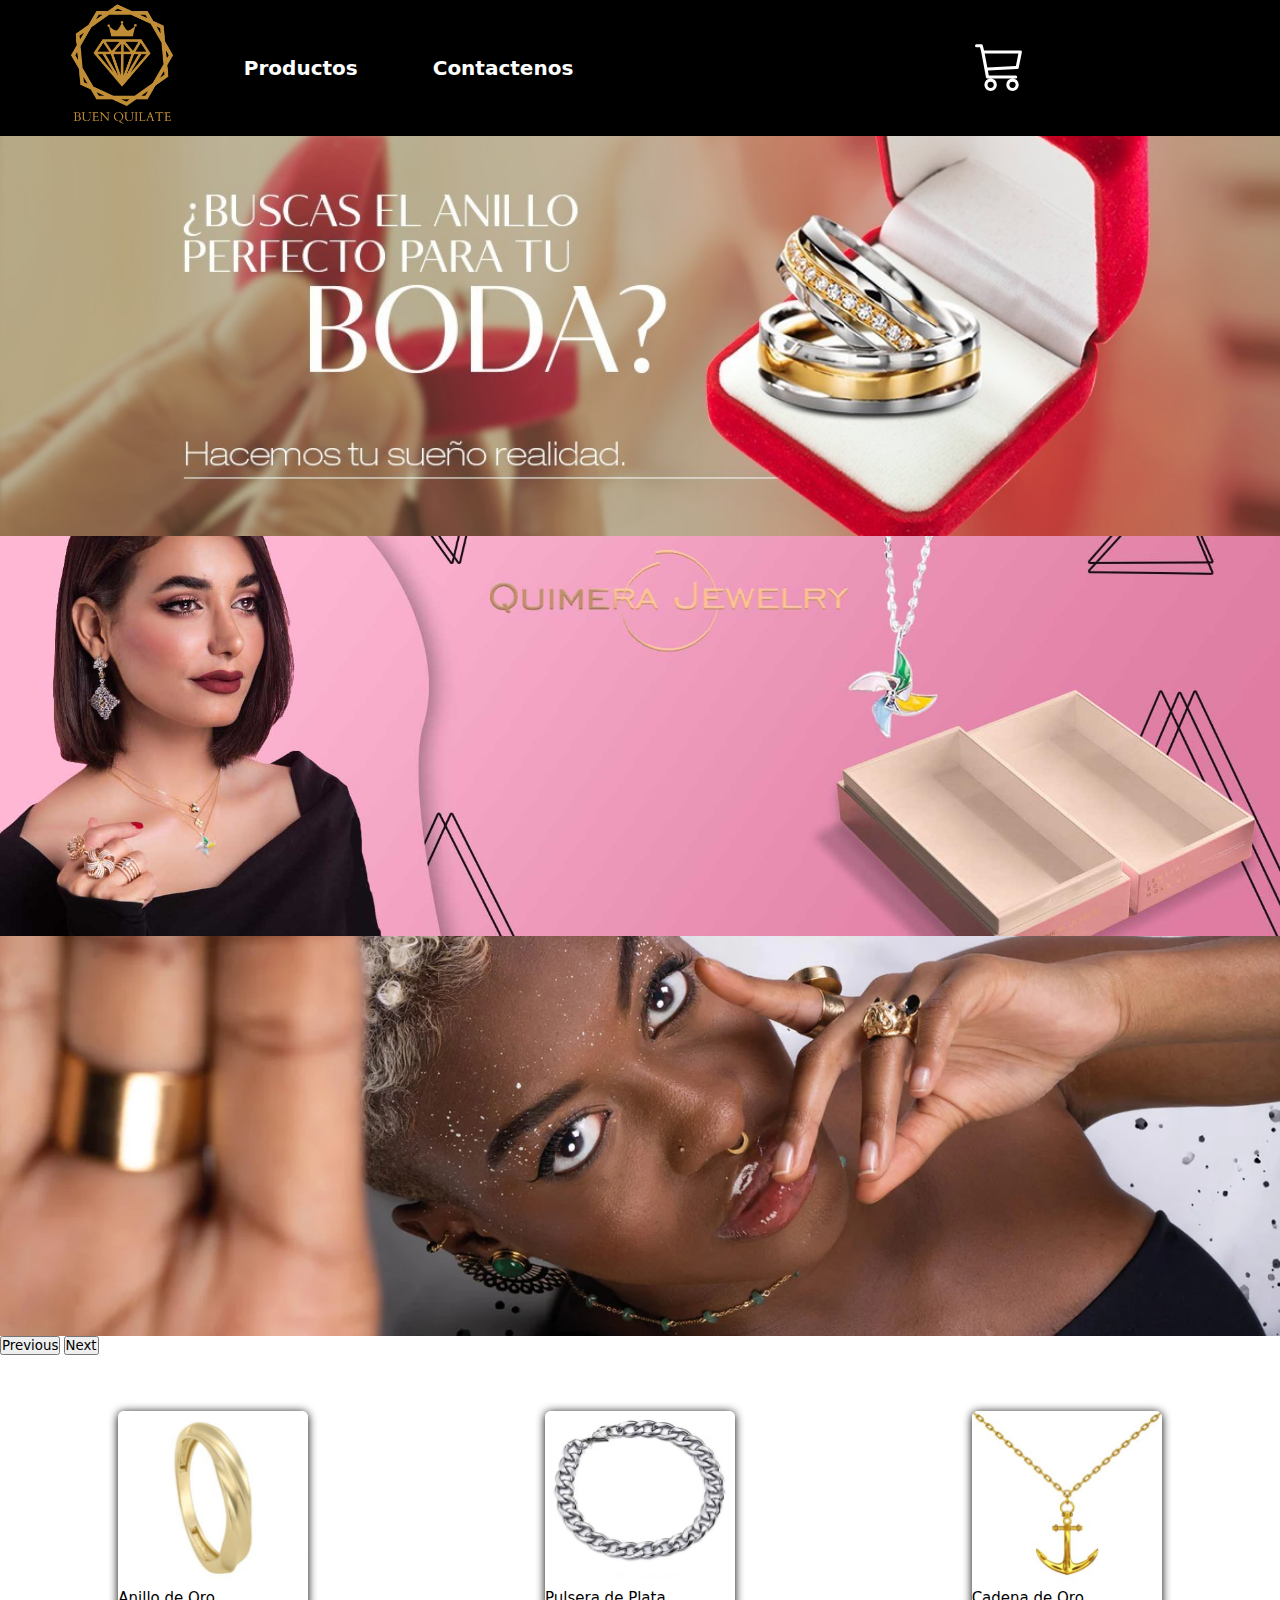
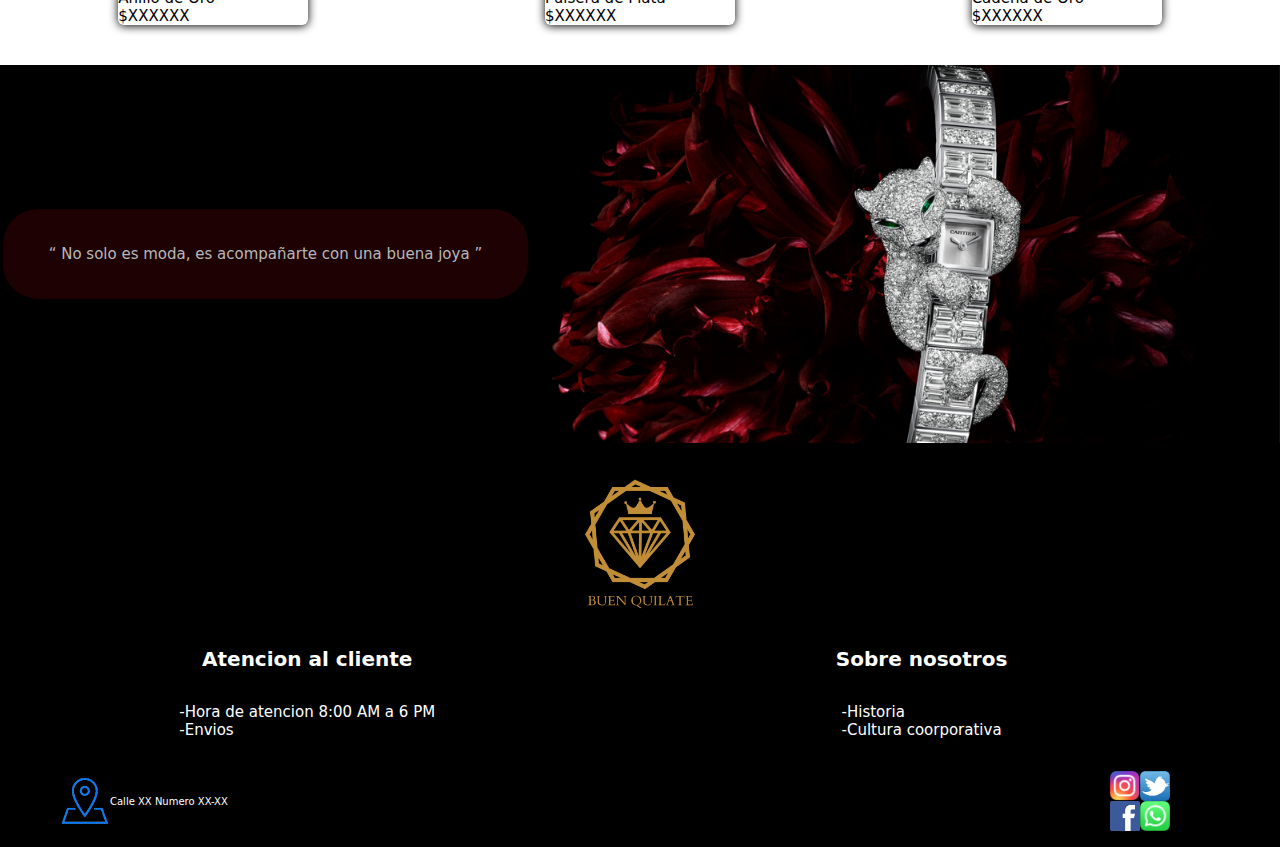
<file: templates/index.html>
<!DOCTYPE html>
<html lang="en">

<head>
    <meta charset="UTF-8">
    <meta http-equiv="X-UA-Compatible" content="IE=edge">
    <meta name="viewport" content="width=device-width, initial-scale=1.0">
    <link href="https://cdn.jsdelivr.net/npm/bootstrap@5.1.3/dist/css/bootstrap.min.css" rel="stylesheet" integrity="sha384-1BmE4kWBq78iYhFldvKuhfTAU6auU8tT94WrHftjDbrCEXSU1oBoqyl2QvZ6jIW3" crossorigin="anonymous">
    <link href="https://cdn.jsdelivr.net/npm/bootstrap@5.3.2/dist/css/bootstrap.min.css" rel="stylesheet" integrity="sha384-T3c6CoIi6uLrA9TneNEoa7RxnatzjcDSCmG1MXxSR1GAsXEV/Dwwykc2MPK8M2HN" crossorigin="anonymous">
    <link rel="stylesheet" href="../static/styles/style.css">
    <title>Buen Quilate</title>
</head>

<body>
    <header class="main-header">
        <div id="mySidenav" class="sidenav">
            <a href="javascript:void(0)" class="closebtn" onclick="closeNav()">&times;</a>
            <a href="./index.html">Inicio</a>
            <a href="./product.html">Productos</a>
            <a href="./contacto.html">Contactenos</a>
        </div>
        <nav class="main-navbar">
            <div class="navbar-content">
                <div class="sidenav-container">
                    <span class="mobile-sidenav" onclick="openNav()">&#9776;</span>
                </div>
                <div class="image-container">
                    <a href="./index.html"><img src="../static/imagenes/logo.png" alt="main-logo"></a>
                </div>
                <div class="navbar-main-menu-text">
                    <ul class="style-ui-text">
                        <li>
                            <a href="./product.html">
                                <button class="dropbtn style-ui-text">Productos</button>
                            </a>
                        </li>
                        <li>
                            <a href="contacto.html">
                                <button class="dropbtn style-ui-text">Contactenos</button>
                            </a>
                        </li>
                    </ul>
                </div>
                <div class="navbar-main-menu">
                    <ul class="style-ui-text">
                        <li class="carrito-push">
                            <div class="carritobtn carrito-imagen ">
                                <!-- <img src="/static/imagenes/Carrito-removebg-preview.png" alt=""> -->
                                <i class="bi bi-cart3">
                                    <svg xmlns="http://www.w3.org/2000/svg" width="50px" height="50px" fill="currentColor" class="bi bi-cart3" viewBox="0 0 16 16">
                                        <path d="M0 1.5A.5.5 0 0 1 .5 1H2a.5.5 0 0 1 .485.379L2.89 3H14.5a.5.5 0 0 1 .49.598l-1 5a.5.5 0 0 1-.465.401l-9.397.472L4.415 11H13a.5.5 0 0 1 0 1H4a.5.5 0 0 1-.491-.408L2.01 3.607 1.61 2H.5a.5.5 0 0 1-.5-.5zM3.102 4l.84 4.479 9.144-.459L13.89 4H3.102zM5 12a2 2 0 1 0 0 4 2 2 0 0 0 0-4zm7 0a2 2 0 1 0 0 4 2 2 0 0 0 0-4zm-7 1a1 1 0 1 1 0 2 1 1 0 0 1 0-2zm7 0a1 1 0 1 1 0 2 1 1 0 0 1 0-2z"/>
                                    </svg>
                                </i>
                            </div>
                            <table class="carrito-content">
                                <thead>
                                    <tr class="border">
                                        <th></th>
                                        <th><div class="border">Nombre</div></th>
                                        <th>Precio</th>
                                        <th>Cantidad</th>
                                        <th></th>
                                    </tr>
                                </thead>
                                <tbody id="product-list"><div class="Productoss"></div></tbody>
                            </table>
                            </div>
                        </li>
                    </ul>
                </div>
            </div>
        </nav>
    </header>
    <section class="section-carousel">
        <div id="carouselExampleInterval" class="carousel slide" data-bs-ride="carousel">
            <div class="carousel-inner">
                <div class="carousel-item active" data-bs-interval="8000">
                    <div class="carousel-item-one"></div>
                </div>
                <div class="carousel-item" data-bs-interval="8000">
                    <div class="carousel-item-two"></div>
                </div>
                <div class="carousel-item" data-bs-interval="8000">
                    <div class="carousel-item-three"></div>
                </div>
            </div>
            <button class="carousel-control-prev" type="button" data-bs-target="#carouselExampleInterval"
                data-bs-slide="prev">
                <span class="carousel-control-prev-icon" aria-hidden="true"></span>
                <span class="visually-hidden">Previous</span>
            </button>
            <button class="carousel-control-next" type="button" data-bs-target="#carouselExampleInterval"
                data-bs-slide="next">
                <span class="carousel-control-next-icon" aria-hidden="true"></span>
                <span class="visually-hidden">Next</span>
            </button>
        </div>
        <div class="section-products">
    </section>
    <section class="main-section">
        <div class="section-products">
            <div class="Productos">
                <div class="conteiner-products">
                    <a href="#">
                        <div class="cont-img">
                            <img src="../static/imagenes/anillo_1.jpg" alt="anillo-oro">
                        </div>
                        <div class="cont-text">
                            <p>Anillo de Oro</p>
                            <p>$XXXXXX</p>
                        </div>
                    </a>
                </div>
                <div class="conteiner-products">
                    <a href="#">
                        <div class="cont-img">
                            <img src="../static/imagenes/pulsera_1.jpg" alt="pulsera-oro">
                        </div>
                        <div class="cont-text">
                            <p>Pulsera de Plata</p>
                            <p>$XXXXXX</p>
                        </div>
                    </a>
                </div>
                <div class="conteiner-products">
                    <a href="#">
                        <div class="cont-img">
                            <img src="../static/imagenes/Collar_1.jpg" alt="collar-oro">
                        </div>
                        <div class="cont-text">
                            <p>Cadena de Oro</p>
                            <p>$XXXXXX</p>
                        </div>
                    </a>
                </div>
            </div>
        </div>
    </section>
    <section class="final-section-img">
        <div class="final-section-text">
            <p>
                <q>
                    No solo es moda, es acompañarte con una buena joya
                </q>
            </p>
        </div>
    </section>
    <footer class="main-footer">
        <div class="footer-logo">
            <img src="../static/imagenes/logo.png" alt="logo">
        </div>
        <div class="footer-conteiner-text">
            <div class="content-text">
                <div class="text-one">
                    <h3>
                        Atencion al cliente
                    </h3>
                    <div class="text-info-one">
                        <p>
                            -Hora de atencion 8:00 AM a 6 PM <br>
                            -Envios
                        </p>
                    </div>
                </div>
                <div class="text-two">
                    <h3>
                        Sobre nosotros
                    </h3>
                    <div class="text-info-two">
                        <p>
                            -Historia <br>
                            -Cultura coorporativa
                        </p>
                    </div>
                </div>
            </div>
        </div>
        <div class="content-info">
            <div class="info-direction">
                <img src="../static/imagenes/Direcc (2).png" alt="direccion">
                <p>Calle XX Numero XX-XX</p>
            </div>
            <div class="info-networks">
                <div class="networks-one">
                    <a href="https://www.instagram.com/" target="_blank"><img src="../static/imagenes/instagram.png"
                            alt="instagram"></a>
                    <a href="https://www.facebook.com/" target="_blank"><img
                            src="../static/imagenes/facebook-removebg-preview.png" alt="facebook"></a>
                </div>
                <div class="networks-two">
                    <a href="https://twitter.com/" target="_blank"><img
                            src="../static/imagenes/twitter-removebg-preview.png" alt="twitter"></a>
                    <a href="https://www.whatsapp.com/?lang=es" target="_blank"><img
                            src="../static/imagenes/WhatsApp.png" alt="whatsapp"></a>
                </div>
            </div>
        </div>
    </footer>
    <script src="../static/js/script.js"></script>
    <script src="../static/js/appP.js"></script>
    <script src="https://cdn.jsdelivr.net/npm/bootstrap@5.1.3/dist/js/bootstrap.bundle.min.js"
        integrity="sha384-ka7Sk0Gln4gmtz2MlQnikT1wXgYsOg+OMhuP+IlRH9sENBO0LRn5q+8nbTov4+1p"
        crossorigin="anonymous"></script>
    <!-- 5.3     -->
    <script src="https://cdn.jsdelivr.net/npm/@popperjs/core@2.11.8/dist/umd/popper.min.js" integrity="sha384-I7E8VVD/ismYTF4hNIPjVp/Zjvgyol6VFvRkX/vR+Vc4jQkC+hVqc2pM8ODewa9r" crossorigin="anonymous"></script>
<script src="https://cdn.jsdelivr.net/npm/bootstrap@5.3.2/dist/js/bootstrap.min.js" integrity="sha384-BBtl+eGJRgqQAUMxJ7pMwbEyER4l1g+O15P+16Ep7Q9Q+zqX6gSbd85u4mG4QzX+" crossorigin="anonymous"></script>
</body>

</html>
</file>
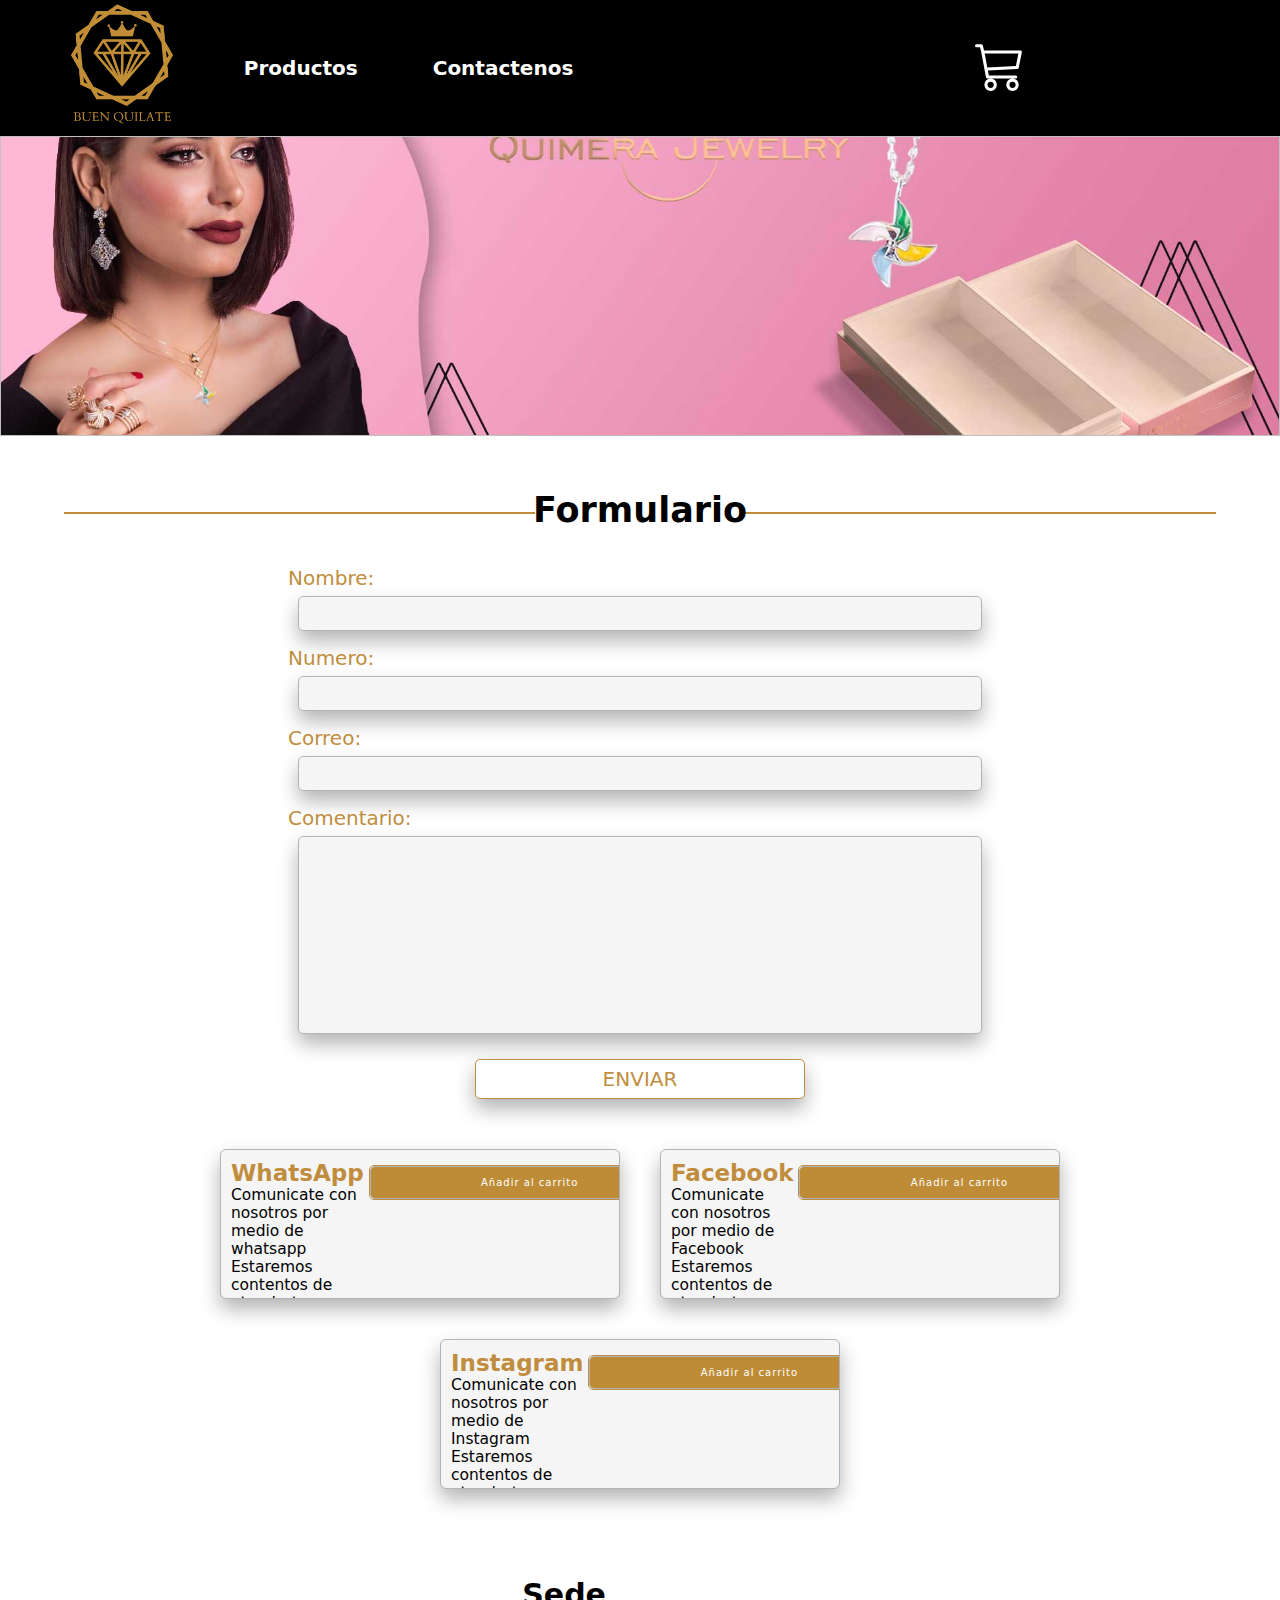
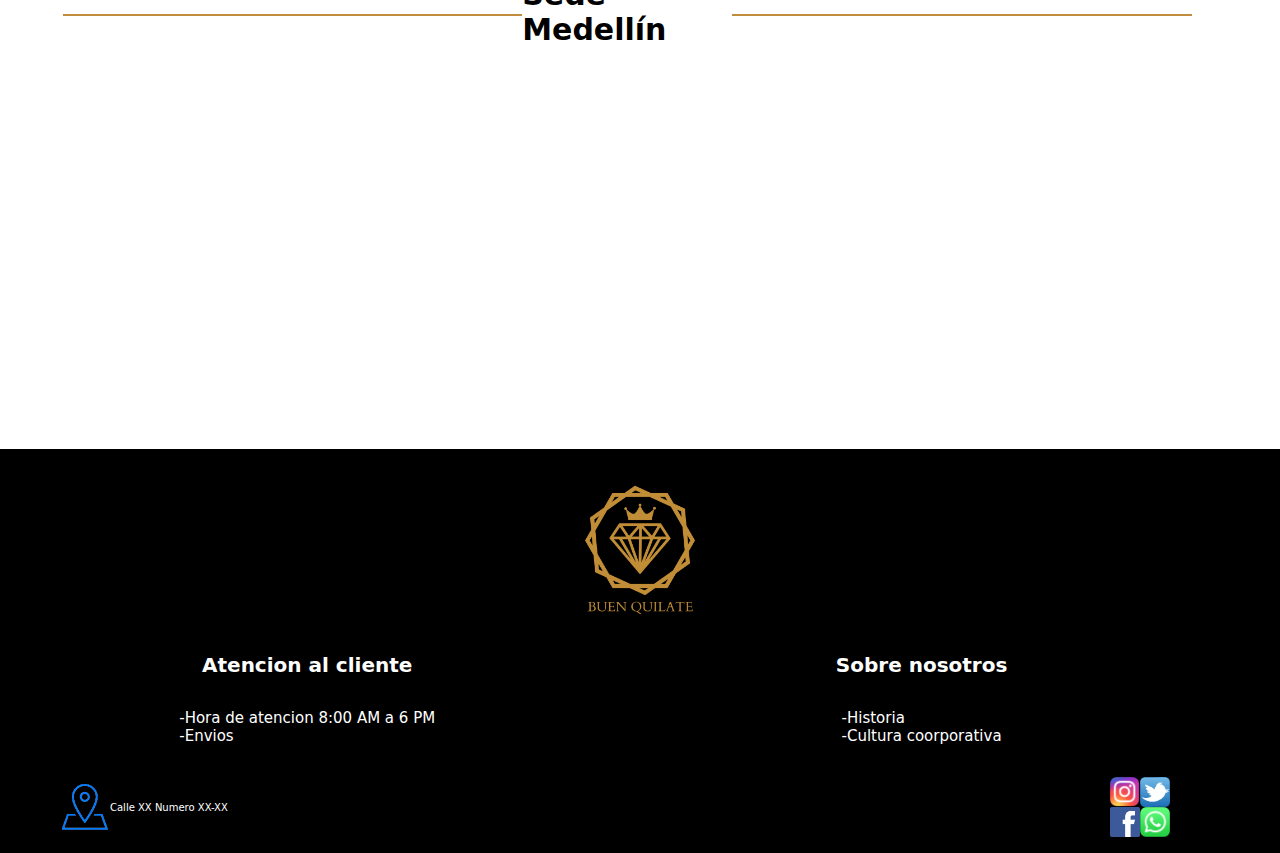
<file: templates/contacto.html>
<!DOCTYPE html>
<html lang="en">
<head>
    <meta charset="UTF-8">
    <meta http-equiv="X-UA-Compatible" content="IE=edge">
    <meta name="viewport" content="width=device-width, initial-scale=1.0">
    <link href="https://cdn.jsdelivr.net/npm/bootstrap@5.1.3/dist/css/bootstrap.min.css" rel="stylesheet" integrity="sha384-1BmE4kWBq78iYhFldvKuhfTAU6auU8tT94WrHftjDbrCEXSU1oBoqyl2QvZ6jIW3" crossorigin="anonymous">
    <link rel="stylesheet" href="../static/styles/style.css">
    <link rel="stylesheet" href="../static/styles/stylec.css">
    <title>Buen Quilate</title>
</head>
<body>
    <header class="main-header">
        <div id="mySidenav" class="sidenav">
            <a href="javascript:void(0)" class="closebtn" onclick="closeNav()">&times;</a>
            <a href="./index.html">Inicio</a>
            <a href="./product.html">Productos</a>
            <a href="./contacto.html">Contactenos</a>
        </div>
        <nav class="main-navbar">
            <div class="navbar-content">
                <div class="sidenav-container">
                    <span class="mobile-sidenav" onclick="openNav()">&#9776;</span>
                </div>
                <div class="image-container">
                    <a href="./index.html"><img src="../static/imagenes/logo.png" alt="main-logo"></a>
                </div>
                <div class="navbar-main-menu-text">
                    <ul class="style-ui-text">
                        <li>
                            <a href="./product.html">
                                <button class="dropbtn style-ui-text">Productos</button>
                            </a>
                        </li>
                        <li>
                            <a href="contacto.html">
                                <button class="dropbtn style-ui-text">Contactenos</button>
                            </a>
                        </li>
                    </ul>
                </div>
                <div class="navbar-main-menu">
                    <ul class="style-ui-text">
                        <li class="carrito-push">
                            <div class="carritobtn carrito-imagen ">
                                <!-- <img src="/static/imagenes/Carrito-removebg-preview.png" alt=""> -->
                                <i class="bi bi-cart3">
                                    <svg xmlns="http://www.w3.org/2000/svg" width="50px" height="50px" fill="currentColor" class="bi bi-cart3" viewBox="0 0 16 16">
                                        <path d="M0 1.5A.5.5 0 0 1 .5 1H2a.5.5 0 0 1 .485.379L2.89 3H14.5a.5.5 0 0 1 .49.598l-1 5a.5.5 0 0 1-.465.401l-9.397.472L4.415 11H13a.5.5 0 0 1 0 1H4a.5.5 0 0 1-.491-.408L2.01 3.607 1.61 2H.5a.5.5 0 0 1-.5-.5zM3.102 4l.84 4.479 9.144-.459L13.89 4H3.102zM5 12a2 2 0 1 0 0 4 2 2 0 0 0 0-4zm7 0a2 2 0 1 0 0 4 2 2 0 0 0 0-4zm-7 1a1 1 0 1 1 0 2 1 1 0 0 1 0-2zm7 0a1 1 0 1 1 0 2 1 1 0 0 1 0-2z"/>
                                    </svg>
                                </i>
                            </div>
                            <table class="carrito-content">
                                <thead>
                                    <tr class="border">
                                        <th></th>
                                        <th><div class="border">Nombre</div></th>
                                        <th>Precio</th>
                                        <th>Cantidad</th>
                                        <th></th>
                                    </tr>
                                </thead>
                                <tbody id="product-list"><div class="Productoss"></div></tbody>
                            </table>
                            </div>
                        </li>
                    </ul>
                </div>
            </div>
        </nav>
    </header>

    <section class="image">
        <img alt="">
    </section>
    <section class="section-form">
        <div class="container-form">
            <div class="titulo">
                <h3>
                    <span>
                        Formulario
                    </span>
                </h3>
            </div>
                <form class="form" id="form">
                    <div class="form__group" id="form__group">
                        <label for="name" class="form__label">Nombre:</label>
                        <input type="text"class="form__field" id="nombre">
                    </div>
                    <div class="form__group">
                        <label for="Número" class="form__label">Numero:</label>
                        <input type="text" class="form__field" id="numero">
                    </div>
                    <div class="form__group">
                        <label for="email" class="form__label">Correo:</label>
                        <input type="email" class="form__field" id="correo">
                    </div>
                    <div class="form__group">
                        <label for="mensaje" class="form__label">Comentario:</label>
                        <textarea type="text"  name="mensaje" id="mensaje" cols="30" rows="10"></textarea>
                    </div>
                    <div class="button-container">
                        <button class="button-form" id="enviar">ENVIAR</button>
                    </div>
                </form>
        </div>
    </section>
    <section class="section-card">
        <div class="conteiner-card">
            <div class="card">
                <div class="text-card">
                    <H4>WhatsApp</H4>
                    <span>Comunicate con nosotros por medio de whatsapp <br> Estaremos contentos de atenderte</span>
                </div>
                <div class="button-card">
                    <div class="button-container-1">
                        <span class="mas">Añadir al carrito</span>
                        <button id='contact' type="button" name="Hover">Añadir al carrito</button>
                    </div>
                </div>
            </div>
            <div class="card">
                <div class="text-card">
                    <H4>Facebook</H4>
                    <span>Comunicate con nosotros por medio de Facebook <br> Estaremos contentos de atenderte</span>
                </div>
                <div class="button-card">
                    <div class="button-container-1">
                        <span class="mas">Añadir al carrito</span>
                        <button id='contact' type="button" name="Hover">Añadir al carrito</button>
                    </div>
                </div>
            </div>
            <div class="card">
                <div class="text-card">
                    <H4>Instagram</H4>
                    <span>Comunicate con nosotros por medio de Instagram <br> Estaremos contentos de atenderte</span>
                </div>
                <div class="button-card">
                    <div class="button-container-1">
                        <span class="mas">Añadir al carrito</span>
                        <button id='contact' type="button" name="Hover">Añadir al carrito</button>
                    </div>
                </div>
            </div>
        </div>
    </section>
    <section class="section-map">
        <div class="container-map">
            <div class="titulo">
                <h4>
                    <span>
                        Sede Medellín
                    </span>
                </h4>
            </div>
            <div class="map">
                <iframe src="https://www.google.com/maps/embed?pb=!1m14!1m12!1m3!1d18865.10639538729!2d-75.56311516755218!3d6.276865651601929!2m3!1f0!2f0!3f0!3m2!1i1024!2i768!4f13.1!5e0!3m2!1ses-419!2sco!4v1695684236692!5m2!1ses-419!2sco" width="600" height="450" style="border:0;" allowfullscreen="" loading="lazy" referrerpolicy="no-referrer-when-downgrade"></iframe>
            </div>
        </div>
    </section>
    <footer class="main-footer">
        <div class="footer-logo">
            <img src="../static/imagenes/logo.png" alt="logo">
        </div>
        <div class="footer-conteiner-text">
            <div class="content-text">
                <div class="text-one">
                    <h3>
                        Atencion al cliente
                    </h3>
                    <div class="text-info-one">
                        <p>
                            -Hora de atencion 8:00 AM a 6 PM <br>
                            -Envios
                        </p>
                    </div>
                </div>
                <div class="text-two">
                    <h3>
                        Sobre nosotros
                    </h3>
                    <div class="text-info-two">
                        <p>
                            -Historia <br>
                            -Cultura coorporativa
                        </p>
                    </div>
                </div>
            </div>
        </div>
        <div class="content-info">
            <div class="info-direction">
                <img src="../static/imagenes/Direcc (2).png" alt="direccion">
                <p>Calle XX Numero XX-XX</p>
            </div>
            <div class="info-networks">
                <div class="networks-one">
                    <a href="https://www.instagram.com/" target="_blank"><img src="../static/imagenes/instagram.png" alt="instagram"></a>
                    <a href="https://www.facebook.com/" target="_blank"><img src="../static/imagenes/facebook-removebg-preview.png" alt="facebook"></a>
                </div>
                <div class="networks-two">
                    <a href="https://twitter.com/" target="_blank"><img src="../static/imagenes/twitter-removebg-preview.png" alt="twitter"></a>
                    <a href="https://www.whatsapp.com/?lang=es" target="_blank"><img src="../static/imagenes/WhatsApp.png" alt="whatsapp"></a>
                </div>
            </div>
        </div>
    </footer>
    <script src="../static/js/appC.js"></script>
    <script src="../static/js/appP.js"></script>
    <script src="../static/js/script.js"></script>
    <script src="https://cdn.jsdelivr.net/npm/bootstrap@5.1.3/dist/js/bootstrap.bundle.min.js" integrity="sha384-ka7Sk0Gln4gmtz2MlQnikT1wXgYsOg+OMhuP+IlRH9sENBO0LRn5q+8nbTov4+1p" crossorigin="anonymous"></script>
</body>
</html>
</file>
<file: static/styles/style.css>
* {
    box-sizing: border-box;
    margin: 0;
    padding: 0;
    font-family: system-ui, -apple-system, BlinkMacSystemFont, 'Segoe UI', Roboto, Oxygen, Ubuntu, Cantarell, 'Open Sans', 'Helvetica Neue', sans-serif;
    list-style-type: none;
}

html {
    max-width: 100%;
    min-height: 100%;
    font-size: 62.5%;
}

.container-flex {
    display: flex;
    justify-content: center;
    align-items: center;
}

a {
    color: #000;
    text-decoration: none;
}

a:hover {
    color: #000;
    text-decoration: none;
}

/*------------combo_setings----------------*/

.style-ui-text {
    color: white;
    list-style: none;
    font-family: system-ui;
    font-size: 2rem;
    font-weight: 700;
}

footer {
    width: 100%;
    background-color: #000;
    padding-bottom: 16px;
}

p {
    font-family: system-ui;
}

/*----------End-combo_setings------------*/

/*=================sidenav===============*/
.mobile-sidenav {
    position: absolute;
    left: 2rem;
    font-size: 3rem;
    cursor: pointer;
    color: white;
    margin-top: 7rem;
}

.sidenav {
    display: none;
    width: 100%;
    height: 100%;
    position: fixed;
    z-index: 1;
    top: 0;
    left: -100%;
    background-color: #303030;
    overflow-x: hidden;
    transition: all 0.5s;
    padding-top: 60px;
    z-index: 3;
    text-align: center;
}

.sidenav a {
    padding: 8px 8px 8px 32px;
    text-decoration: none;
    font-size: 25px;
    color: white;
    display: block;
    transition: 0.3s;
}

.sidenav a:hover {
    color: #c08d3e;
}

.sidenav .closebtn {
    position: absolute;
    top: 0;
    right: 25px;
    font-size: 36px;
    margin-left: 50px;
}

/*===================End_sidenav===================*/

/*========================dropbtn========================*/
.dropbtn {
    border: none;
    background: none;
    cursor: pointer;
}

.navbar-main-menu{
    width: 20vw;
    display: flex;
    align-items: center;
}

.navbar-main-menu-text ul li .dropbtn::after,
.navbar-main-menu-text ul li .dropbtn::before {
    display: block;
    content: '';
    border-bottom: solid .2rem #c08d3e;
    transform: scaleX(0);
    transition: 250ms ease-in-out;
}



.navbar-main-menu-text ul li .dropbtn:hover::after {
    transform: scaleX(1);
}

.dropdown-content {
    display: none;
    position: absolute;
    background-color: #303030;
    min-width: 16rem;
    z-index: 1;
}

.navbar-main-menu ul li:nth-child(4) .dropdown-content {
    right: 0;
}

.dropdown-content a {
    display: block;
    color: white;
    padding: 1.2rem 1.6rem;
    text-decoration: none;
    font-size: 1.4rem;
}

.dropdown-content a:hover {
    background-color: #c08d3e;
}

.navbar-main-menu ul li:hover .dropdown-content {
    display: block;
}

/*======================end_dropbtn======================*/

/*======================Carrito======================*/
.carrito-content{
    display: none;
    position: absolute;
    background-color: white;
    min-width: 16rem;
    height: 35rem;
    overflow: auto;
    z-index: 1;
    color: black;
    box-shadow: rgba(50, 50, 93, 0.25) 0px 30px 60px -12px inset, rgba(0, 0, 0, 0.3) 0px 18px 36px -18px inset;
    border: solid 2px grey;
    /* right: 11%;
    top: 12%; */
}

.carrito-content::-webkit-scrollbar{
    width: 15px;
}

.carrito-content::-webkit-scrollbar-thumb{
    background-color: grey;
    border-radius: 20px;
    border: 2px solid white;
}


.carrito-content tr{
    text-align: center;
}
.carrito-content th{
    font-size: 1.4rem;
    width: 65px;
}

/* .carrito-push{
    margin-left: 25vw;
} */


.navbar-main-menu ul li:hover .carrito-content{
    display: block;
}
.carrito-imagen img{
    width: 4.5vw;
    height: 3.5vw;

}

.carritobtn {
    border: none;
    cursor: pointer;

}

.border{
    border-bottom: solid 2.5px #c08d3e;
}
/*======================end_carrito======================*/

/*========================Carousel========================*/
.section-carousel .carousel-item {
    overflow: hidden !important;
}

.Productos {
    justify-content: space-around;
}

.carousel-item-one {
    width: 100vw;
    background-image: url("../imagenes/opcion1.jpg");
    background-size: 100%;
    background-repeat: no-repeat;
    background-position: center;
}

.carousel-item-two {
    width: 100vw;
    background-image: url("../imagenes/opcion2.jpg");
    background-size: 100%;
    background-repeat: no-repeat;
    background-position: center;
}

.carousel-item-three {
    width: 100vw;
    background-image: url("../imagenes/opcion3.png");
    background-size: 100%;
    background-repeat: no-repeat;
    background-position: center;
}

/*========================End_Carousel========================*/

/*==========================Product==========================*/
.conteiner-products {
    margin: 20px;
    border-radius: 6px;
    overflow: hidden;
    background: #fff;
    box-shadow: 0px 1px 10px rgba(0, 0, 0, 2);
    cursor: default;
    transition: all 400ms ease;
}

.conteiner-products:hover {
    box-shadow: 5px 5px 20px rgba(0, 0, 0, 4);
    transform: translateY(-3%);
    color: #000;
}

/*========================End_Product========================*/


/*------------Media_Qeery----------------*/
@media (max-width:540px) {
    /*========================header========================*/

    .sidenav,
    .mobile-sidenav {
        display: block;
        color: white;
    }

    .main-header {
        background-color: black;
        width: 100%;
    }

    .navbar-content {
        max-width: 100%;
        display: flex;
        justify-content: flex-end;
        list-style: none;
        font-size: 24px;
        color: white;
    }

    .sidenav-container {
        width: 20vw;
    }

    .image-container {
        align-items: center;
        justify-content: center;
        display: flex;
        width: 60vw;
    }

    .image-container img {
        width: 197px;
    }

    .navbar-main-menu-text ul {
        display: none;
    }

    .navbar-icons {
        width: 10vw;
        display: flex;
        align-items: center;
        justify-content: center;
    }

    .navbar-icons-car {
        display: flex;
        justify-content: center;
        align-items: center;
    }

    .navbar-icons-car img {
        width: 60px;
        height: 40px
    }

    .carrito-content{
        right: 8%;
        top: 19%;
    }

    /*========================end_header========================*/

    /*================Section_carrusel========================*/

    .carousel-item-one,
    .carousel-item-two,
    .carousel-item-three {
        height: 18rem;
    }

    /*================Section_carrusel========================*/

    /*================Section_producto========================*/
    .section-infomation {
        height: 59vh;
        margin: 16px 0;
        display: flex;
        justify-content: center;
    }

    .section-products {
        display: flex;
        align-items: center;
    }

    .Productos {
        width: 100%;
        margin: 20px 0;
        display: flex;
        align-items: center;
        flex-direction: column;
        flex-wrap: wrap;
    }

    .section-infomation img {
        width: 95%;
    }

    .conteiner-products {
        margin-top: 32px
    }

    .conteiner-products img {
        width: 190px;
        height: 174px
    }

    .conteiner-products,
    .content-text p {
        font-size: 15px;
    }

    /* .cont-img {
        height: 20rem;
    } */


    /*================end_Section_producto========================*/

    /*================Section_final========================*/

    .final-section-img{
        background-image: url(../imagenes/section-final2.jpg);
    }

    .final-section-img2{
        background-image: url(../imagenes/section-final.jpg);
    }

    .final-section-img,
    .final-section-img2 {
        width: 100%;
        height: 42vh;
        max-width: 100%;
        display: flex;
        align-items: center;
        background-repeat: no-repeat;
        background-size: 100%;
        background-position: center;
    }

    .final-section-text{
        background-color: #1e0102;
    }

    .final-section-text2{
        background-color: #071433;
    }
    
    .final-section-text,
    .final-section-text2 {
        width: 41vw;
        height: 24vw;
        display: flex;
        align-items: center;
        margin-left: 3px;
        color: #b6b8b8;
        font-size: 1.5rem;
        border-radius: 35px;
    }

    .final-section-text p,
    .final-section-text2{
        text-align: center;
    }

    /*================End_Section_final========================*/

    /*================Footer======================*/

    .footer-logo {
        display: flex;
        justify-content: center;
    }

    .footer-logo img {
        width: 14rem;
        margin: 2.5vw 0;
    }

    .content-text {
        display: flex;
        color: white;
        font-size: 2rem;
        flex-direction: column;
    }

    .text-info-one,
    .text-info-two {
        display: flex;
        align-items: center;
        justify-content: center;
    }

    .text-one h3,
    .text-two h3 {
        display: flex;
        justify-content: center;
    }

    .text-one p,
    .text-two p {
        width: 48vw;
        margin: 32px 0;
    }

    .content-info {
        display: flex;
        justify-content: space-between;
        margin: 0 6rem;
    }

    .info-direction {
        display: flex;
        align-items: center;
    }

    .info-direction img {
        width: 50px;
    }

    .info-direction p {
        color: #fff;
    }

    .info-networks {
        display: flex;
        align-items: center;
        width: 11rem;
    }

    .info-networks img {
        width: 30px;
        display: block;
    }

    /*================End_Footer==================*/

}

@media (min-width:540px) {

    /*========================header========================*/

    .sidenav,
    .mobile-sidenav {
        display: block;
        color: white;
    }

    .main-header {
        background-color: black;
        width: 100%;
    }

    .navbar-content {
        max-width: 100%;
        display: flex;
        justify-content: flex-end;
        list-style: none;
        font-size: 24px;
        color: white;
    }

    .sidenav-container {
        width: 20vw;
    }

    .image-container {
        width: 60vw;
        display: flex;
        align-items: center;
        justify-content: center;
    }

    .image-container img {
        width: 197px;
    }

    .navbar-main-menu-text ul {
        display: none;
    }

    .navbar-icons {
        width: 10vw;
        display: flex;
        align-items: center;
        justify-content: center;
    }

    .navbar-icons-car {
        display: flex;
        justify-content: center;
        align-items: center;
    }

    .navbar-icons-car img {
        width: 60px;
        height: 40px
    }

    .carrito-content{
        right: 8%;
        top: 19%;
    }

    /*========================end_header========================*/

    /*================Section_carrusel========================*/

    .carousel-item-one,
    .carousel-item-two,
    .carousel-item-three {
        height: 18rem;
    }

    /*================Section_carrusel========================*/

    /*================Section_producto========================*/
    .section-infomation {
        height: 59vh;
        margin: 16px 0;
        display: flex;
        justify-content: center;
    }

    .section-products {
        display: flex;
        align-items: center;
    }

    .Productos {
        width: 100%;
        margin: 20px 0;
        display: flex;
        align-items: center;
        flex-direction: column;
        flex-wrap: wrap;
    }

    .section-infomation img {
        width: 95%;
    }

    .conteiner-products {
        margin-top: 36px
    }

    .conteiner-products img {
        width: 190px;
        height: 174px
    }

    .conteiner-products,
    .content-text p {
        font-size: 15px;
    }

    /* .cont-img {
        height: 20rem;
    } */


    /*================end_Section_producto========================*/

    /*================Section_final========================*/

    .final-section-img{
        background-image: url(../imagenes/section-final2.jpg);
    }

    .final-section-img2{
        background-image: url(../imagenes/section-final.jpg);
    }

    .final-section-img,
    .final-section-img2 {
        width: 100%;
        height: 42vh;
        max-width: 100%;
        display: flex;
        align-items: center;
        background-repeat: no-repeat;
        background-size: 100%;
        background-position: center;
    }

    .final-section-text{
        background-color: #1e0102;
    }

    .final-section-text2{
        background-color: #071433;
    }
    
    .final-section-text,
    .final-section-text2 {
        width: 41vw;
        height: 24vw;
        display: flex;
        align-items: center;
        margin-left: 3px;
        color: #b6b8b8;
        font-size: 1.5rem;
        border-radius: 35px;
    }

    .final-section-text p,
    .final-section-text2 p{
        text-align: center;
    }

    /*================End_Section_final========================*/

    /*================Footer======================*/

    .footer-logo {
        display: flex;
        justify-content: center;
    }

    .footer-logo img {
        width: 14rem;
        margin: 2.5vw 0;
    }

    .content-text {
        display: flex;
        color: white;
        font-size: 2rem;
        flex-direction: column;
    }

    .text-info-one,
    .text-info-two {
        display: flex;
        align-items: center;
        justify-content: center;
    }

    .text-one h3,
    .text-two h3 {
        display: flex;
        justify-content: center;
    }

    .text-one p,
    .text-two p {
        width: 48vw;
        margin: 32px 0;
    }

    .content-info {
        display: flex;
        justify-content: space-between;
        margin: 0 6rem;
    }

    .info-direction {
        display: flex;
        align-items: center;
    }

    .info-direction img {
        width: 50px;
    }

    .info-direction p {
        color: #fff;
    }

    .info-networks {
        display: flex;
        align-items: center;
        width: 11rem;
    }

    .info-networks img {
        width: 30px;
        display: block;
    }

    /*================End_Footer==================*/

}

@media (min-width:720px) {

    /*========================header========================*/
    .sidenav,
    .mobile-sidenav,
    .sidenav-container {
        display: none;
    }

    .navbar-content {
        justify-content: space-between;

    }

    .image-container {
        width: 20vw;
    }

    .image-container img {
        width: 130px;
    }

    .navbar-main-menu{
        width: 20vw;
    }

    .navbar-main-menu-text {
        width: 60vw;
        display: flex;
        /* justify-content: center; */
    }

    .navbar-main-menu ul,
    .navbar-main-menu-text ul {
        display: flex;
        align-items: center;
        gap: 75px;
    }
    
    .navbar-icons {
        width: 20vw;
    }

    .container-icon-car {
        display: flex;
    }

    .carrito-content{
        right: 10%;
        top: 13.5%;
    }

    /*========================end_header========================*/

    /*================Section_carrusel========================*/

    .carousel-item-one,
    .carousel-item-two,
    .carousel-item-three {
        height: 25rem;
    }

    /*================Section_carrusel========================*/

    /*================Section_producto========================*/
    .Productos {
        flex-direction: row;
        justify-content: center;
    }

    /*================end_Section_producto====================*/

    /*================Section_final========================*/

    .final-section-text,
    .final-section-text2 {
        height: 15vw;
        display: flex;
        justify-content: center;
    }

    /*================End_Section_final====================*/

    /*====================Footer======================*/
    .content-text {
        flex-direction: row;
    }

    .text-info-one,
    .text-info-two {
        width: 48vw;
    }

    .text-one h3,
    .text-two h3 {
        font-size: 2rem;
    }

    .text-one p,
    .text-two p {
        padding-left: 40px;
    }

    /*================end_Footer======================*/
}


@media (min-width:992px) {
    /*========================header========================*/

    .image-container {
        width: 20vw;
    }

    .navbar-main-menu {
        justify-content: flex-start;
        width: 25vw;
    }

    .navbar-icons {
        justify-content: center;
    }

    .carrito-content{
        right: 17%;
        top: 13.5%;
    }
    /*========================end_header========================*/

    /*================Section_search========================*/

    .section-search {
        display: none;
    }

    /*================End_Section_search====================*/

    /*================Section_carrusel========================*/

    .carousel-item-one,
    .carousel-item-two,
    .carousel-item-three {
        height: 30rem;
    }

    /*================Section_carrusel========================*/

    /*================Section_producto========================*/

    /*================end_Section_producto====================*/

    /*================Section_final========================*/

    .final-section-text,
    .final-section-text2 {
        height: 7vw;
    }

    /*================End_Section_final====================*/
}

@media (min-width:1024px) {
    /*========================header========================*/

    /*========================end_header====================*/

    /*================Section_producto========================*/
    .Productos {
        justify-content: space-around;
    }

    /*================end_Section_producto====================*/

    /*====================Footer======================*/
    .text-one p,
    .text-two p {
        padding-left: 0;
        display: flex;
        justify-content: space-around;
    }

    /*================end_Footer======================*/

}

@media (min-width:1200px) {
    /*================Section_carrusel========================*/

    .carousel-item-one,
    .carousel-item-two,
    .carousel-item-three {
        height: 40rem;
    }
    .carrito-content{
        right: 19%;
        top: 13.5%;
    }

    /*================Section_carrusel========================*/

    /*================Section_producto========================*/


    /*================end_Section_producto====================*/

}
</file>
<file: static/styles/stylec.css>
/* ------------formulario--------------- */
.container-form {
    display: flex;
    justify-content: center;
    align-items: center;
    flex-direction: column;
    flex-wrap: wrap;
}

.titulo {
    height: 10vw;
    display: flex;
    justify-content: center;
    align-items: center;
}

.titulo h3,
.titulo h4 {
    display: flex;
    justify-content: center;
    align-items: center;
}

.titulo h3 span,
.titulo h4 span {
    display: flex;
    justify-content: center;
    position: relative;
    bottom: -9px;
    background-color: white;
}

.form__group {
    display: grid;
}

input {
    padding: 3.1px;
    border-radius: 5px;
    border: 1.5px solid #adb5bd;
    margin: 6px 10px 15px;
    box-shadow: 0 10px 20px rgba(0, 0, 0, 0.3);
    background-color: #f5f5f5;
}

textarea {
    resize: none;
    color: black;
    padding: 3.1px 10px;
    border-radius: 5px;
    border: 1.5px solid #adb5bd;
    margin: 6px 10px 15px;
    box-shadow: 0 10px 20px rgba(0, 0, 0, 0.3);
    background-color: #f5f5f5;
}

.button-container {
    display: flex;
    justify-content: center;
    margin-top: 10px;
}

.button-form {
    background: white;
    border-radius: 5px;
    border: 1px solid #c08d3e;
    box-shadow: 0 10px 20px rgba(0, 0, 0, 0.3);
}

.button-form:hover {
    background-color: #c08d3e;
    color: #fff;
    border: 1px solid #adb5bd;
}

/* ------------tarjetas------------ */

.section-card {
    margin-top: 30px;
}

.conteiner-card {
    display: flex;
    justify-content: center;
    flex-wrap: wrap;
}

.card {
    width: 30%;
    margin: 20px;
    display: flex;
    justify-content: space-around;
    padding: 10px;
    border: 1px solid #adb5bd;
    border-radius: 6px;
    overflow: hidden;
    background: #f5f5f5;
    box-shadow: 0 10px 20px rgba(0, 0, 0, 0.3);
    cursor: default;
    transition: all 400ms ease;

}

.text-card h4 {
    text-align: center;
    color: #c08d3e;
}

.button-card {
    display: flex;
    justify-content: center;
}

.button-container-1 {
    position: relative;
    height: 35px;
    margin-left: auto;
    margin-right: auto;
    overflow: hidden;
    border: 1px solid #c08d3e;
    font-size: 10px;
    transition: 0.5s;
    letter-spacing: 1px;
    margin: 5px;
}

.button-container-1 button {
    height: 100%;
    font-size: 10px;
    letter-spacing: 1px;
    background: white;
    -webkit-mask: url("https://raw.githubusercontent.com/robin-dela/css-mask-animation/master/img/nature-sprite.png");
    mask: url("https://raw.githubusercontent.com/robin-dela/css-mask-animation/master/img/nature-sprite.png");
    -webkit-mask-size: 2300% 100%;
    mask-size: 2300% 100%;
    border: none;
    color: #be8c36;
    cursor: pointer;
    -webkit-animation: ani2 0.5s steps(22) forwards;
    animation: ani2 0.5s steps(22) forwards;
}

.button-container-1 button:hover {
    -webkit-animation: ani 0.5s steps(22) forwards;
    animation: ani 0.5s steps(22) forwards;
    border: 1px solid #adb5bd;
}

.mas {
    position: absolute;
    height: 100%;
    color: white;
    text-align: center;
    position: absolute;
    overflow: hidden;
    display: flex;
    align-items: center;
    justify-content: center;
    background: #be8c36;
    border: 1px solid #adb5bd;
}

@-webkit-keyframes ani {
    from {
        -webkit-mask-position: 0 0;
        mask-position: 0 0;
    }

    to {
        -webkit-mask-position: 100% 0;
        mask-position: 100% 0;
    }
}

@keyframes ani {
    from {
        -webkit-mask-position: 0 0;
        mask-position: 0 0;
    }

    to {
        -webkit-mask-position: 100% 0;
        mask-position: 100% 0;
    }
}

@-webkit-keyframes ani2 {
    from {
        -webkit-mask-position: 100% 0;
        mask-position: 100% 0;
    }

    to {
        -webkit-mask-position: 0 0;
        mask-position: 0 0;
    }
}

@keyframes ani2 {
    from {
        -webkit-mask-position: 100% 0;
        mask-position: 100% 0;
    }

    to {
        -webkit-mask-position: 0 0;
        mask-position: 0 0;
    }
}

a {
    color: #00ff95;
}

/* -----------mapa------------ */

.container-map {
    width: 100%;
    display: flex;
    justify-content: center;
    align-items: center;
    flex-wrap: wrap;
}

.map iframe {
    width: 100%;
    height: 100%;
}

@media (min-width:540px) {

    /* ------------imagen--------------- */
    .image img {
        width: 100%;
        height: 200px;
        background-image: url(../imagenes/opcion2.jpg);
        background-size: 100%;
        background-repeat: no-repeat;
        background-position-y: -30px;
    }

    /* ------------formulario--------------- */
    .titulo {
        width: 90%;
    }

    .titulo h3 {
        height: 23px;
        width: 100%;
        border-bottom: 2.5px solid #c08d3e;
    }

    .titulo h3 span {
        width: 210px;
        font-size: 35px;
    }

    .titulo h4 span {
        width: 210px;
        font-size: 35px;
    }

    label {
        font-size: 25px;
        color: #c08d3e;
    }
    .form{
        width: 70%;
    }

    input { 
        height: 35px;
        font-size: 16px;
    }

    textarea{
        font-size: 16px;  
    }

    .button-form {
        width: 330px;
        height: 40px;
        font-size: 20px;
        color: #c08d3e;
    }


    /* ------------tarjetas--------------- */
    .card {
        width: 400px;
        height: 150px;
        margin: 20px;
        border-radius: 6px;
        overflow: hidden;
        background: #f5f5f5;
        box-shadow: 0 10px 20px rgba(0, 0, 0, 0.3);
        cursor: default;
        transition: all 400ms ease;
    }

    .text-card h4 {
        font-size: 23px;
    }

    .text-card span {
        font-size: 15.5px;
    }

    .button-container-1,
    .button-container-1 button,
    .mas {
        width: 25vw;
        border-radius: 5px;
    }

    /*-------------mapa-------------------*/
    .section-map {
        height: 60vh;
    }

    .container-map {
        width: 98vw;
        height: 45vh;
    }

    .titulo h4 {
        height: 23px;
        width: 100%;
        border-bottom: 2.5px solid #c08d3e;
    }

    .titulo h4 span {
        width: 210px;
        font-size: 30px;
    }

    .map {
        width: 80vw;
    }
}

@media (max-width:540px) {

    /* ------------imagen--------------- */
    .image img {
        width: 100%;
        height: 200px;
        background-image: url(../imagenes/opcion2.jpg);
        background-size: 100%;
        background-repeat: no-repeat;
        background-position-y: -30px;
    }

    /* ------------formulario--------------- */
    .titulo {
        width: 90%;
    }

    .titulo h3 {
        height: 23px;
        width: 100%;
        border-bottom: 2.5px solid #c08d3e;
    }

    .titulo h3 span {
        width: 210px;
        font-size: 35px;
    }

    .titulo h4 span {
        width: 210px;
        font-size: 35px;
    }
    .form{
        width: 70%;
    }

    label {
        font-size: 25px;
        color: #c08d3e;
    }

    input {
        height: 35px;
        font-size: 16px;
    }

    textarea {
        font-size: 16px;  
    }

    .button-form {
        width: 330px;
        height: 40px;
        font-size: 20px;
        color: #c08d3e;
    }


    /* ------------tarjetas--------------- */
    .card {
        width: 400px;
        height: 150px;
        margin: 20px;
        border-radius: 6px;
        overflow: hidden;
        background: #f5f5f5;
        box-shadow: 0 10px 20px rgba(0, 0, 0, 0.3);
        cursor: default;
        transition: all 400ms ease;
    }

    .text-card h4 {
        font-size: 23px;
    }

    .text-card span {
        font-size: 15.5px;
    }

    .button-container-1,
    .button-container-1 button,
    .mas {
        width: 25vw;
        border-radius: 5px;
    }

    /*-------------mapa-------------------*/
    .section-map {
        height: 60vh;
    }
    .container-map {
        width: 98vw;
        height: 45vh;
    }

    .titulo h4 {
        height: 23px;
        width: 100%;
        border-bottom: 2.5px solid #c08d3e;
    }

    .titulo h4 span {
        width: 210px;
        font-size: 30px;
    }

    .map {
        width: 80vw;
    }
}

@media (min-width:720px) {

    /* ------------imagen--------------- */
    .image img {
        height: 250px;
    }
}

@media (min-width:992px) {}

@media (min-width:1024px) {
    /* ------------imagen--------------- */
    .image img {
        height: 300px;
        background-position: center;
    }
    /* ------------formulario--------------- */
    label{
        font-size: 20px;
    }
    .form {
        width: 55%;
    }

}

@media (min-width:1200px) {}
</file>
